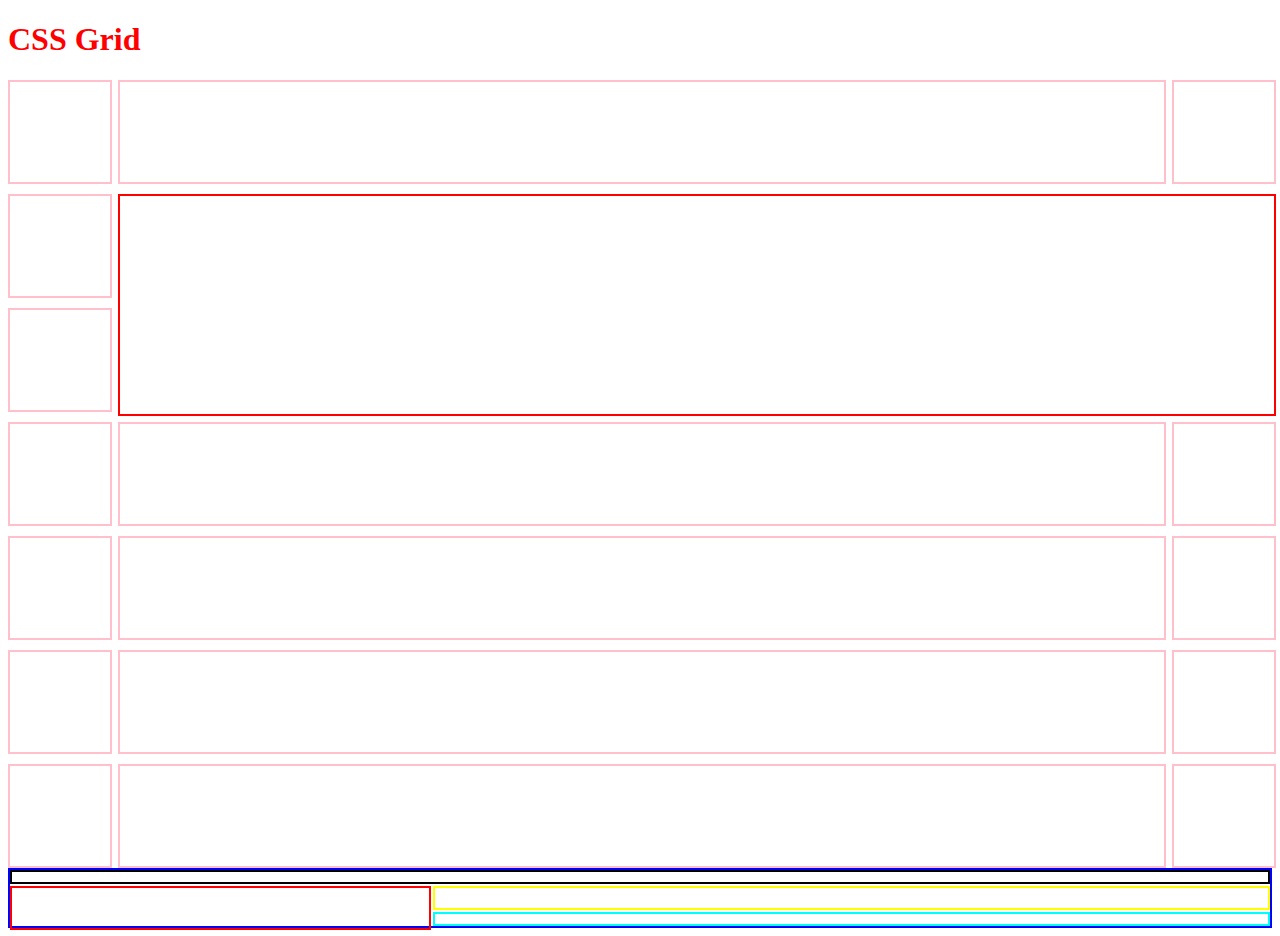
<file: index.html>
<!DOCTYPE html>
<html lang="en">
<head>
    <meta charset="UTF-8">
    <meta http-equiv="X-UA-Compatible" content="IE=edge">
    <meta name="viewport" content="width=device-width, initial-scale=1.0">
    <title>Document</title>
</head>
<link rel="stylesheet" href="style.css">
<body>
    <h1>CSS Grid</h1>
    <div class = "grid-container">
        <div class="grid-box"></div>
        <div class="grid-box"></div>
        <div class="grid-box"></div>
        <div class="grid-box"></div>
        <div class="grid-box"></div>
        <div class="grid-box"></div>
        <div class="grid-box"></div>
        <div class="grid-box"></div>
        <div class="grid-box"></div>
        <div class="grid-box"></div>
        <div class="grid-box"></div>
        <div class="grid-box"></div>
        <div class="grid-box"></div>
        <div class="grid-box"></div>
        <div class="grid-box"></div>
        <div class="grid-box"></div>
        <div class="grid-box"></div>
        <div class="imposter"></div>
    </div>
    <div class="grid-container-2">
        <div class="header"></div>
        <div class="footer"></div>
        <div class="sidebar"></div>
        <div class="body"></div>
    </div>
</body>
</html>
</file>
<file: style.css>
h1 {
  color: red;
}

.grid-box {
  height: 100px;
  width: 100%;
  border: 2px solid pink;
}
.imposter {
  height: 100%;
  width: 100%;
  border: 2px solid red;
  grid-column: 2/4;
  grid-row: 2/4;
}

.grid-container {
  display: grid;
  grid-template-columns: 100px 1fr 100px;
  grid-template-rows: auto;
  gap: 10px;
}
.grid-container-2 {
  border: 2px solid blue;
  display: grid;
  grid-template-areas:
    "header header header"
    "sidebar body body"
    "sidebar footer footer";
    gap: 2px;
}
.header {
  grid-area: header;
  border: 2px solid black;
  height: 10px;
}
.footer {
  grid-area: footer;
  border: 2px solid cyan;
  height: 10px;
}
.sidebar {
  grid-area: sidebar;
  border: 2px solid red;
  height: 100%;
}
.body {
  grid-area: body;
  border: 2px solid yellow;
  height: 20px;
}
</file>
